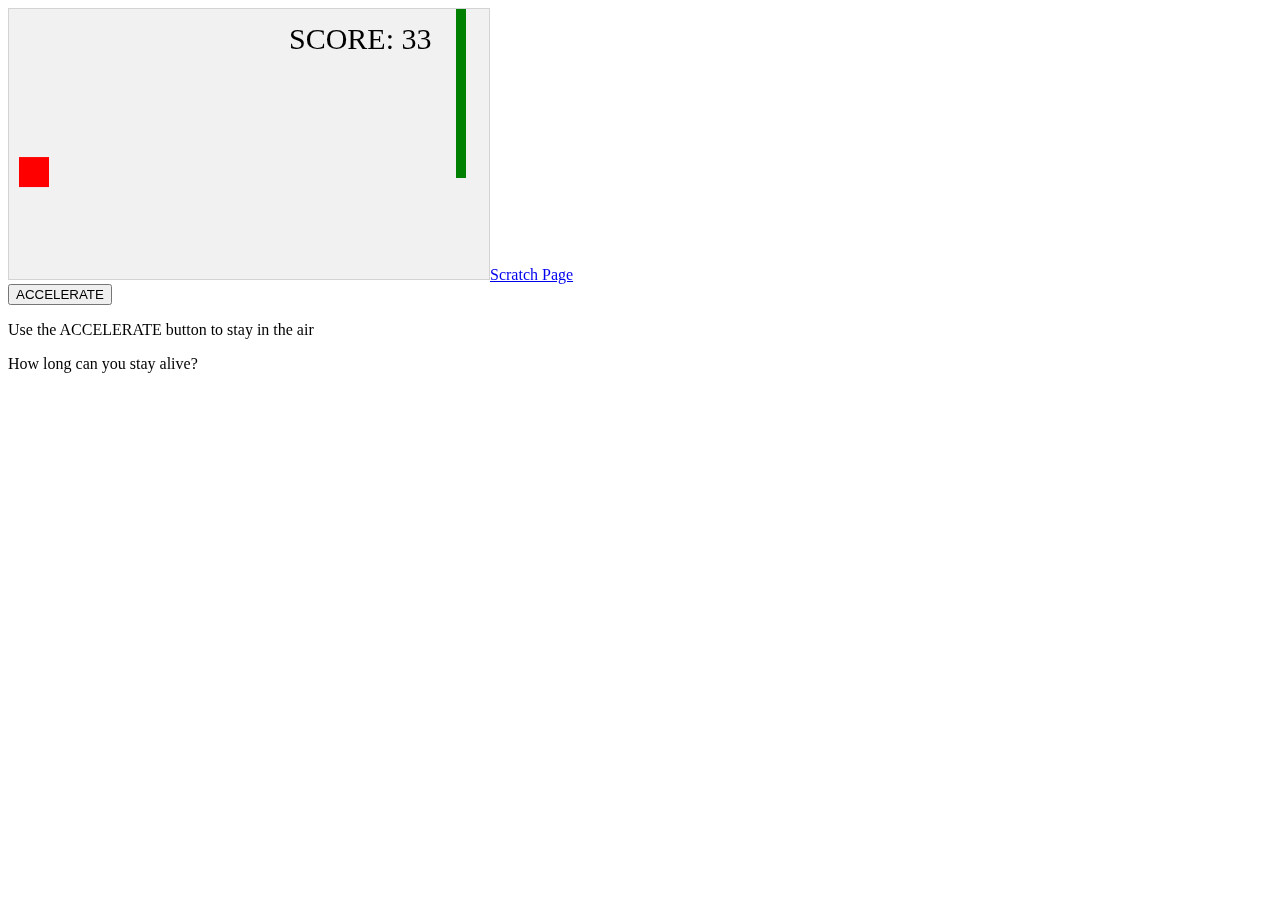
<file: game.html>
<!DOCTYPE html>
<html>
<head>
    <a href="scratch.html">Scratch Page</a>
<meta name="viewport" content="width=device-width, initial-scale=1.0"/>
<style>
canvas {
    border:1px solid #d3d3d3;
    background-color: #f1f1f1;
}
</style>
</head>
<body onload="startGame()">
<script>

var myGamePiece;
var myObstacles = [];
var myScore;

function startGame() {
    myGamePiece = new component(30, 30, "red", 10, 120);
    myGamePiece.gravity = 0.05;
    myScore = new component("30px", "Consolas", "black", 280, 40, "text");
    myGameArea.start();
}

var myGameArea = {
    canvas : document.createElement("canvas"),
    start : function() {
        this.canvas.width = 480;
        this.canvas.height = 270;
        this.context = this.canvas.getContext("2d");
        document.body.insertBefore(this.canvas, document.body.childNodes[0]);
        this.frameNo = 0;
        this.interval = setInterval(updateGameArea, 20);
        },
    clear : function() {
        this.context.clearRect(0, 0, this.canvas.width, this.canvas.height);
    }
}

function component(width, height, color, x, y, type) {
    this.type = type;
    this.score = 0;
    this.width = width;
    this.height = height;
    this.speedX = 0;
    this.speedY = 0;    
    this.x = x;
    this.y = y;
    this.gravity = 0;
    this.gravitySpeed = 0;
    this.update = function() {
        ctx = myGameArea.context;
        if (this.type == "text") {
            ctx.font = this.width + " " + this.height;
            ctx.fillStyle = color;
            ctx.fillText(this.text, this.x, this.y);
        } else {
            ctx.fillStyle = color;
            ctx.fillRect(this.x, this.y, this.width, this.height);
        }
    }
    this.newPos = function() {
        this.gravitySpeed += this.gravity;
        this.x += this.speedX;
        this.y += this.speedY + this.gravitySpeed;
        this.hitBottom();
    }
    this.hitBottom = function() {
        var rockbottom = myGameArea.canvas.height - this.height;
        if (this.y > rockbottom) {
            this.y = rockbottom;
            this.gravitySpeed = 0;
        }
    }
    this.crashWith = function(otherobj) {
        var myleft = this.x;
        var myright = this.x + (this.width);
        var mytop = this.y;
        var mybottom = this.y + (this.height);
        var otherleft = otherobj.x;
        var otherright = otherobj.x + (otherobj.width);
        var othertop = otherobj.y;
        var otherbottom = otherobj.y + (otherobj.height);
        var crash = true;
        if ((mybottom < othertop) || (mytop > otherbottom) || (myright < otherleft) || (myleft > otherright)) {
            crash = false;
        }
        return crash;
    }
}

function updateGameArea() {
    var x, height, gap, minHeight, maxHeight, minGap, maxGap;
    for (i = 0; i < myObstacles.length; i += 1) {
        if (myGamePiece.crashWith(myObstacles[i])) {
            return;
        } 
    }
    myGameArea.clear();
    myGameArea.frameNo += 1;
    if (myGameArea.frameNo == 1 || everyinterval(150)) {
        x = myGameArea.canvas.width;
        minHeight = 20;
        maxHeight = 200;
        height = Math.floor(Math.random()*(maxHeight-minHeight+1)+minHeight);
        minGap = 50;
        maxGap = 200;
        gap = Math.floor(Math.random()*(maxGap-minGap+1)+minGap);
        myObstacles.push(new component(10, height, "green", x, 0));
        myObstacles.push(new component(10, x - height - gap, "green", x, height + gap));
    }
    for (i = 0; i < myObstacles.length; i += 1) {
        myObstacles[i].x += -1;
        myObstacles[i].update();
    }
    myScore.text="SCORE: " + myGameArea.frameNo;
    myScore.update();
    myGamePiece.newPos();
    myGamePiece.update();
}

function everyinterval(n) {
    if ((myGameArea.frameNo / n) % 1 == 0) {return true;}
    return false;
}

function accelerate(n) {
    myGamePiece.gravity = n;
}
</script>
<br>
<button onmousedown="accelerate(-0.2)" onmouseup="accelerate(0.05)">ACCELERATE</button>
<p>Use the ACCELERATE button to stay in the air</p>
<p>How long can you stay alive?</p>
</body>
</html>
</file>
